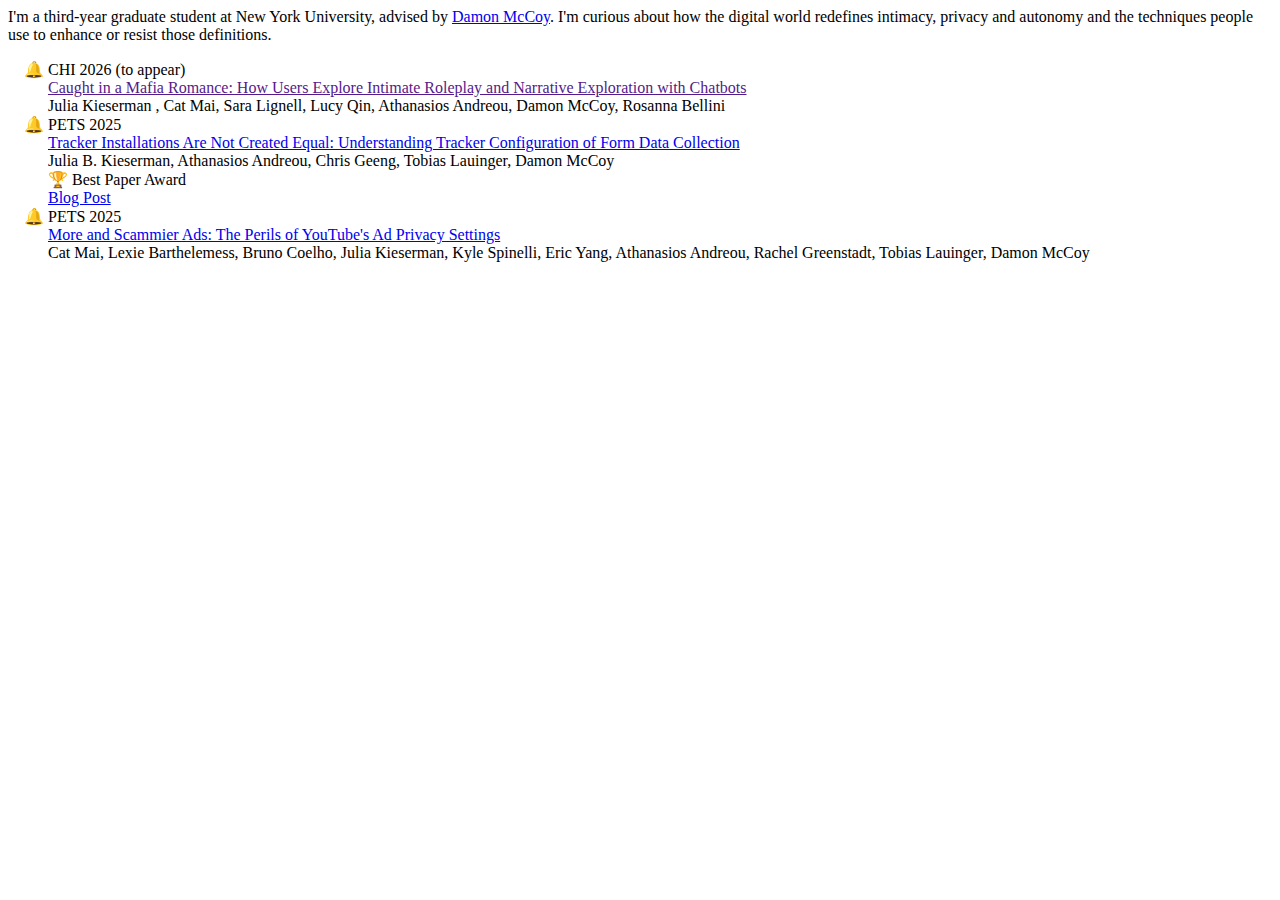
<file: content/research.html>
<body id="research-page">
    <p>
      I'm a third-year graduate student at New York University, advised by <a href="https://damonmccoy.com/">Damon McCoy</a>. </span>

      I'm curious about how the digital world redefines intimacy, privacy and autonomy and the techniques people use to enhance or resist those definitions. 
    </p>
    <ul style="list-style-type: '🔔 ';">
        <li>
            <div class="date">CHI   2026 <span class="pending">(to appear)</span></div>
                <div class="content">
                    <a class="url" href="">Caught in a Mafia Romance: How Users Explore Intimate Roleplay and Narrative Exploration with Chatbots</a>
                <div class="subtext"><span class="bold-name">Julia Kieserman </span>, Cat Mai, Sara Lignell, Lucy Qin, Athanasios Andreou, Damon McCoy, Rosanna Bellini </div>
            </div>
        </li>
        <li>
            <div class="date">PETS 2025</div>
              <div class="content">
                  <a class="url" href="https://petsymposium.org/popets/2025/popets-2025-0151.php">Tracker Installations Are Not Created Equal: Understanding Tracker Configuration of Form Data Collection</a>
                  <div class="subtext"> <span class="bold-name">Julia B. Kieserman</span>, Athanasios Andreou, Chris Geeng, Tobias Lauinger, Damon McCoy</div>
              </div>
              <div class="right">
                🏆 Best Paper Award 
                <div class="subtext">  <a href="https://cybersecurityfordemocracy.org/trackers-are-not-created-equal/"> Blog Post </a></div>
              </div>
        </li>
        <li>
            <div class="date">PETS 2025</div>
                <div class="content">
                    <a class="url" href="https://petsymposium.org/popets/2025/popets-2025-0169.php">More and Scammier Ads: The Perils of YouTube's Ad Privacy Settings</a>
                    <div class="subtext">Cat Mai, Lexie Barthelemess, Bruno Coelho, <span class="bold-name">Julia Kieserman</span>, Kyle Spinelli, Eric Yang, Athanasios Andreou, Rachel Greenstadt, Tobias Lauinger, Damon McCoy</div>
                </div>
        </li>
    </ul>
</body>
</html>
</file>
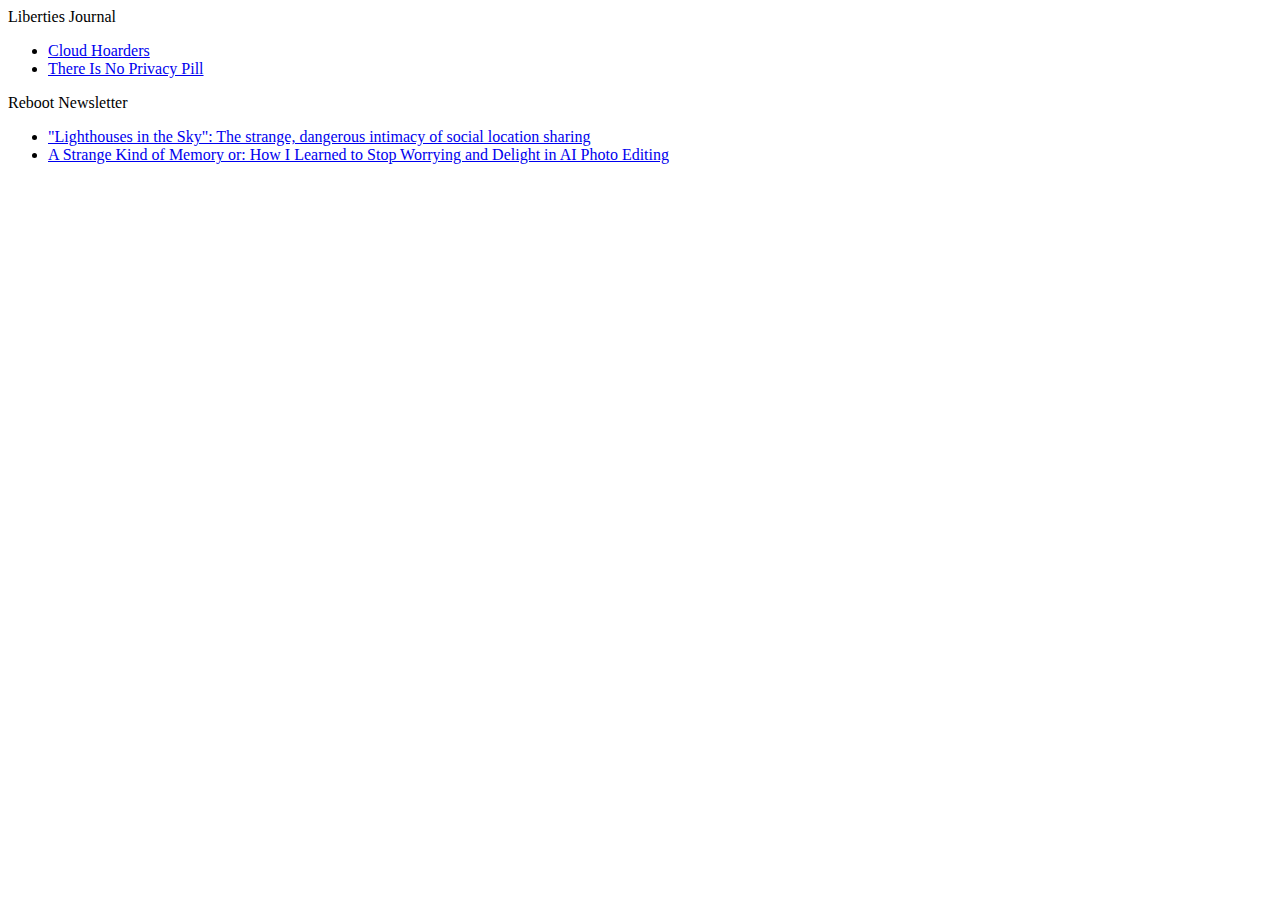
<file: content/writing.html>
<body id="writing-page">
    <p class="writing-location"> Liberties Journal </p>
    <ul>
        <li>
            <div class="content">
                <a class="url" href="https://libertiesjournal.com/articles/cloudhoarders/">Cloud Hoarders</a>
            </div>
        </li>
        <li>
            <div class="content">
                <a class="url" href="https://libertiesjournal.com/articles/there-is-no-privacy-pill/">There Is No Privacy Pill</a>
            </div>
        </li>
    </ul>
    <p> Reboot Newsletter </p>
    <ul>
        <li>
            <div class="content">
                <a class="url" href="https://joinreboot.org/p/lighthouses-in-the-sky">"Lighthouses in the Sky":
The strange, dangerous intimacy of social location sharing</a>
            </div>
        </li>

        <li>
            <div class="content">
                <a class="url" href="https://joinreboot.org/p/a-strange-kind-of-memory">A Strange Kind of Memory
or: How I Learned to Stop Worrying and Delight in AI Photo Editing</a>
            </div>
        </li>
    </ul>
    <!--<p> Points In Case</p>
    <ul>
         <li>
            <div class="content">
                <a class="url" href="https://www.pointsincase.com/articles/a-weekend-of-enlightenment-as-told-by-spotify-daylists">A weekend of enlightenment as told by Spotify daylists</a>
            </div>
        </li>
    </ul>-->
</body>
</html>
</file>
